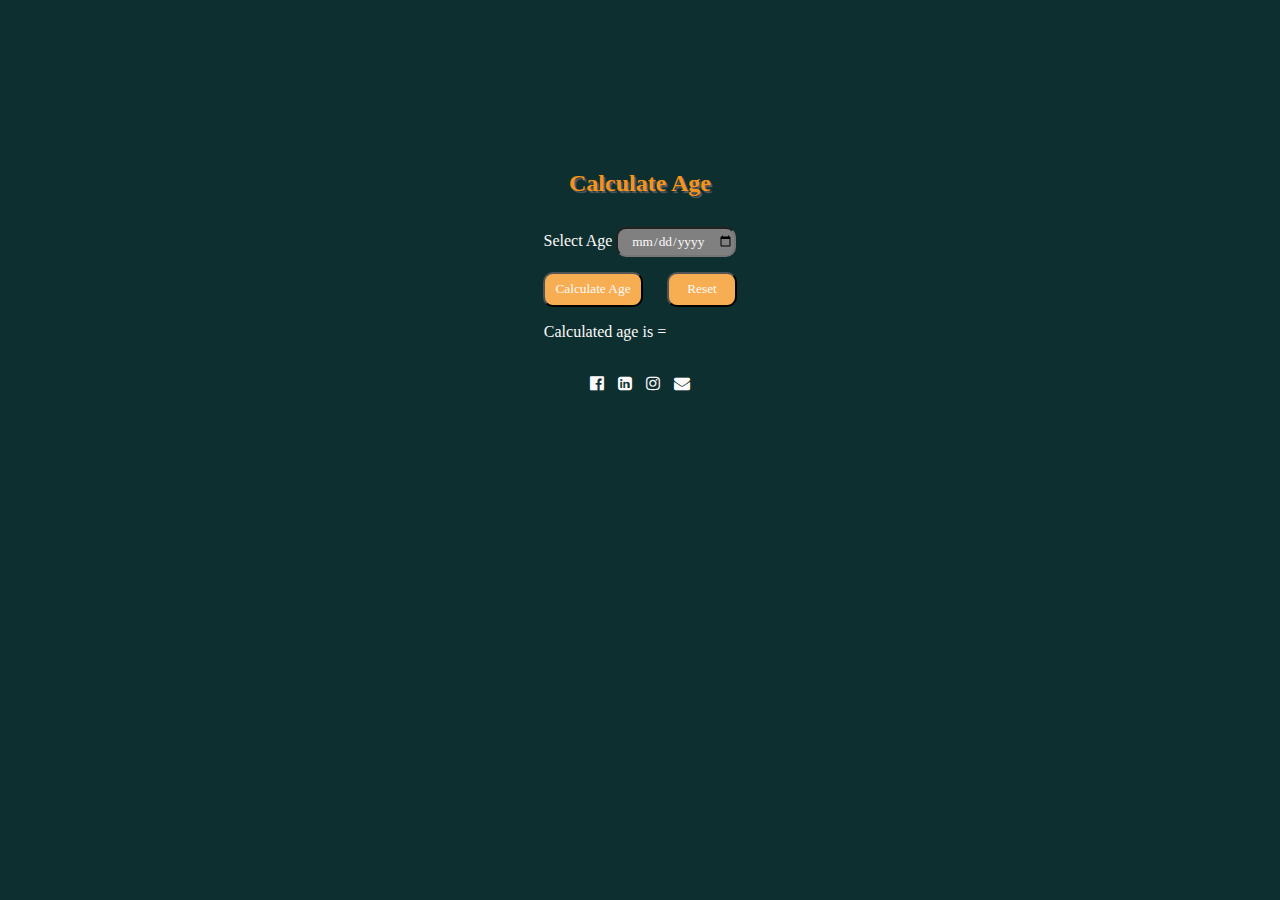
<file: index.html>
<!DOCTYPE html>
<html lang="en">
<head>
    <meta charset="UTF-8">
    <meta http-equiv="X-UA-Compatible" content="IE=edge">
    <meta name="viewport" content="width=device-width, initial-scale=1.0">
    <title>Age Calculator</title>
    <!-- CDN Link -->
    <link rel="stylesheet" href="https://cdnjs.cloudflare.com/ajax/libs/font-awesome/4.7.0/css/font-awesome.css">
     <!-- Google Font Family link -->
     <link rel="preconnect" href="https://fonts.googleapis.com">
     <link rel="preconnect" href="https://fonts.gstatic.com" crossorigin>
     <link href="https://fonts.googleapis.com/css2?family=Righteous&family=Roboto+Slab&display=swap" rel="stylesheet">
     <!-- External CSS Link -->
     <link rel="stylesheet" href="style2.css">
</head>
<body>
    <div >
        <h2>Calculate Age</h2>
        <label>Select Age</label>
        <input type="date"><br>
        <button id="age">Calculate Age</button>
        <button id="reset">Reset</button><br>
        <p>Calculated age is =</p><br>
       <span><a href="https://www.facebook.com/" target="_blank">
        <i class="fa fa-facebook-official" aria-hidden="true"></i></a>
        <a href="https://www.linkedin.com/login" target="_blank">
        <i class="fa fa-linkedin-square" aria-hidden="true"></i></a>
        <a href="https://www.instagram.com/" target="_blank">
        <i class="fa fa-instagram" aria-hidden="true"></i></a>
        <a href="https://www.gmail.com/" target="_blank">
        <i class="fa fa-envelope" aria-hidden="true"></i></a></span> 
    </div>
</body>
</html>
</file>
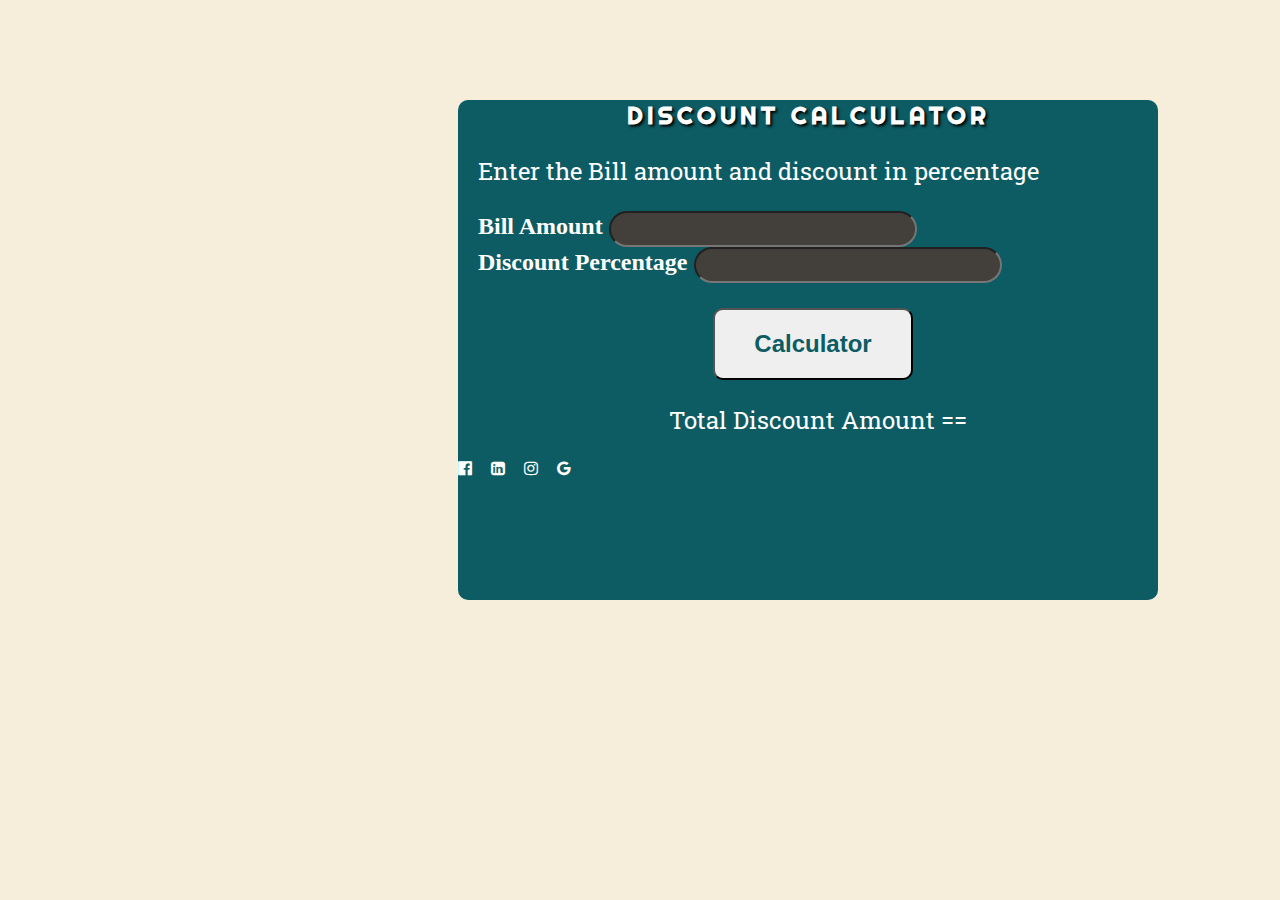
<file: discountCalculator.html>
<!DOCTYPE html>
<html lang="en">
<head>
    <meta charset="UTF-8">
    <meta http-equiv="X-UA-Compatible" content="IE=edge">
    <meta name="viewport" content="width=device-width, initial-scale=1.0">
    <title>Discount-Calculator</title>
    <link rel="stylesheet" href="style.css">
    <link rel="preconnect" href="https://fonts.googleapis.com">
    <link rel="preconnect" href="https://fonts.gstatic.com" crossorigin>
    <link href="https://fonts.googleapis.com/css2?family=Righteous&family=Roboto+Slab&display=swap" rel="stylesheet">
    <link rel="stylesheet" href="https://cdnjs.cloudflare.com/ajax/libs/font-awesome/4.7.0/css/font-awesome.min.css">
</head>
<body>
    
    <div class="container">
        <h2> Discount Calculator </h2>
        <p>Enter the Bill amount and discount in percentage</p>
        <form>
            <label id="labelBill"> Bill Amount  </label>
            <input type="number"> <br>
            <label> Discount Percentage  </label>
            <input type="number"> <br>
            <button id="calculator"> Calculator </button>
        </form>
        <p id="total"> Total Discount Amount == </p>
    <span><a href="https://www.facebook.com/"target="_blank">
    <i class="fa fa-facebook-official" aria-hidden="true"></i></a>
    <a href="https://www.linkedin.com/login"target="_blank">
    <i class="fa fa-linkedin-square" aria-hidden="true"></i></a>
    <a href="https://www.instagram.com//"target="true">
    <i class="fa fa-instagram"aria-hidden="true"></i></a>
    <a href="https://www.instagram.com//"target="true">
    <i class="fa fa-google" aria-hidden="true"></i></a></span>
    </div>
</body>
</html>
</file>
<file: style2.css>
*{
    box-sizing: border-box;
    
    background-color: #0E2F2F;
    color: rgb(252, 250, 250);
    font-family: 'Itim', cursive;
    text-align: center;
}

h2{
    font-weight: bolder;
    text-align: center;
    padding-top: 150px;
    text-shadow: 2px 2px 1px rgb(91, 92, 95);
    font-family: 'Itim', cursive;
    color: rgb(246, 147, 27);
}
button{
    background-color: rgb(247, 173, 82);
    border-radius: 10px;
    margin-top: 15px;
}
#age{
    width: 100px;
    height: 35px;
}
#reset{
    width: 70px;
    height: 35px;
    margin-left: 20px;
}
button:hover{
    background-color: rgb(83, 83, 82);
}
input{
    border-radius: 10px;
    margin-top: 10px;
    height: 30px;
    width: 120px;
    background-color: gray;

}
span{
    word-spacing: 10px;
}
p{
    font-family: 'Itim', cursive;
    margin-right: 70px;
}
</file>
<file: style.css>
*{
    color: white;
}
body{
    background-color: rgb(247, 237, 219);
}
.container{
    width: 700px;
    height: 500px;
    background-color: #0d5c63;
    margin-left: 450px;
    margin-top: 100px;
    border-radius: 10px;
}
h2 {
    font-weight: bolder;
    text-align: center;
    letter-spacing: 4px;
    text-transform: uppercase;
    text-shadow: 2px 2px 3px black;
    font-family: 'Righteous', cursive;
}
p{
    font-family: 'Roboto Slab', serif;
    font-size: x-large;
    margin-left: 20px;
}
form{
    margin-left: 20px; 
    font-size: x-large;
    font-weight: bolder;
}
input{
    width: 300px;
    height: 30px;
    border-radius: 20px;
    background-color: rgb(67,64,60);
}

#calculator{
    padding: 20px;
    width: 200px;
    color: #0d5c63;
    font-weight: bolder;
    border-radius: 10px;
    margin-left: 235px;
    font-size: x-large;
    margin-top: 25px;
}
#calculator:hover{
    background-color: burlywood;
}
#total{
   text-align: center;
} 
span{
  word-spacing: 15px;
   margin-center: 580px;
}
</file>
